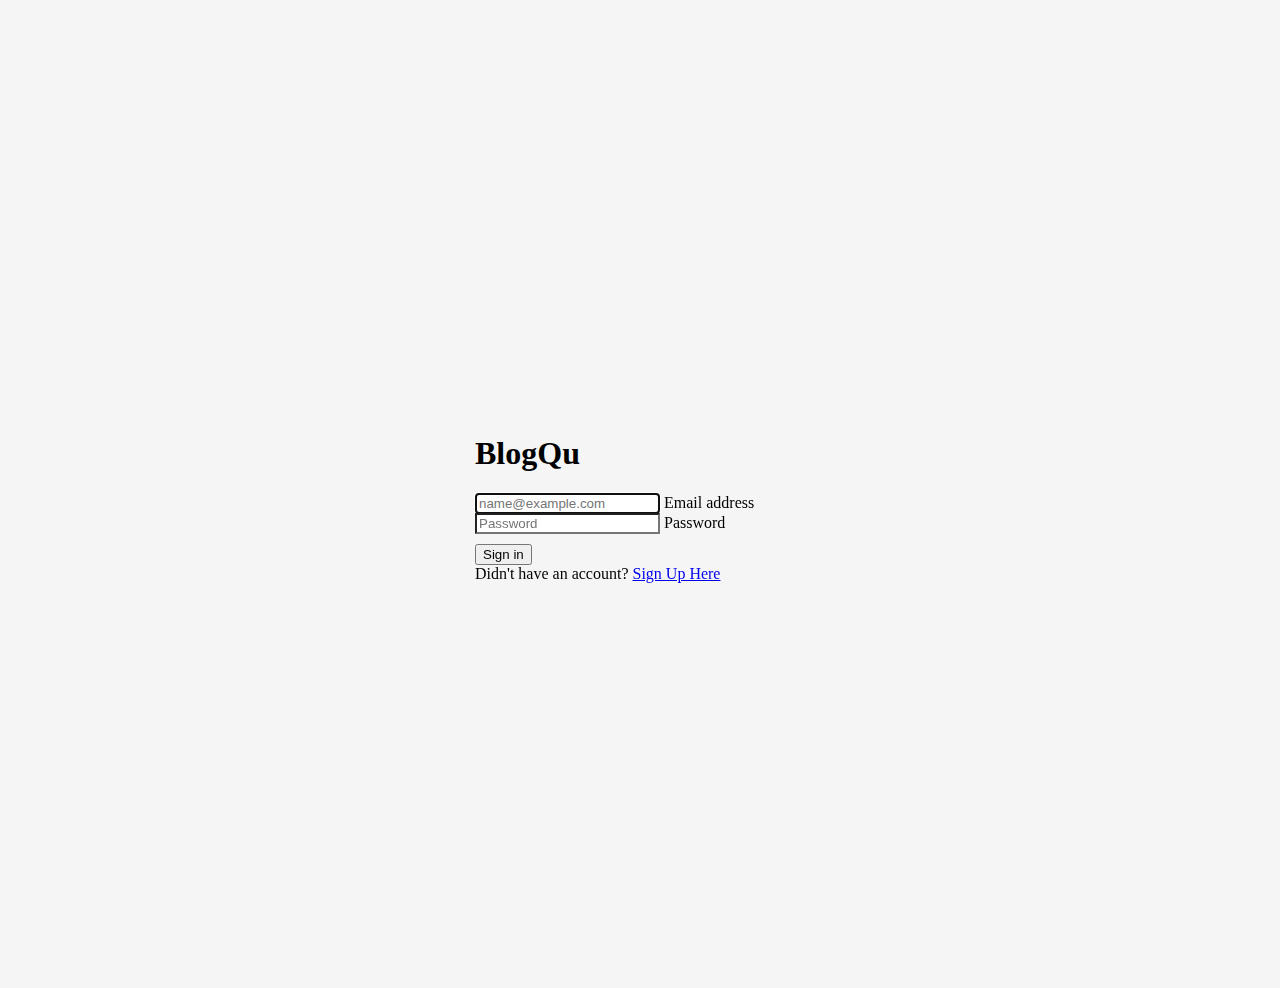
<file: public/signin.html>
<!doctype html>
<html lang="en">

<head>
    <meta charset="utf-8">
    <meta name="viewport" content="width=device-width, initial-scale=1">
    <meta name="description" content="">
    <meta name="author" content="Mark Otto, Jacob Thornton, and Bootstrap contributors">
    <meta name="generator" content="Hugo 0.84.0">
    <title>Sign Here</title>

    <link rel="canonical" href="https://getbootstrap.com/docs/5.0/examples/sign-in/">



    <!-- Bootstrap core CSS -->
    <link href="https://cdn.jsdelivr.net/npm/bootstrap@5.0.2/dist/css/bootstrap.min.css" rel="stylesheet"
        integrity="sha384-EVSTQN3/azprG1Anm3QDgpJLIm9Nao0Yz1ztcQTwFspd3yD65VohhpuuCOmLASjC" crossorigin="anonymous">

    <style>
        @media (min-width: 768px) {
            .bd-placeholder-img-lg {
                font-size: 3.5rem;
            }
        }

    </style>


    <!-- Custom styles for this template -->
    <link href="assets/css/signin.css" rel="stylesheet">
</head>

<body class="text-center">

    <main class="form-signin">
        <form>
            <h1 class="fw-bold text-white bg-danger rounded py-2">BlogQu</h1>

            <div class="form-floating mb-2">
                <input type="email" class="form-control" placeholder="name@example.com" autofocus>
                <label for="floatingInput">Email address</label>
            </div>
            <div class="form-floating">
                <input type="password" class="form-control" placeholder="Password">
                <label for="floatingPassword">Password</label>
            </div>

            <button class="w-100 btn btn-lg btn-outline-danger" type="submit">Sign in</button>
        </form>
        <label class="mt-3">Didn't have an account? <a href="signup.html">Sign Up Here</a></label>
    </main>



</body>

</html>
</file>
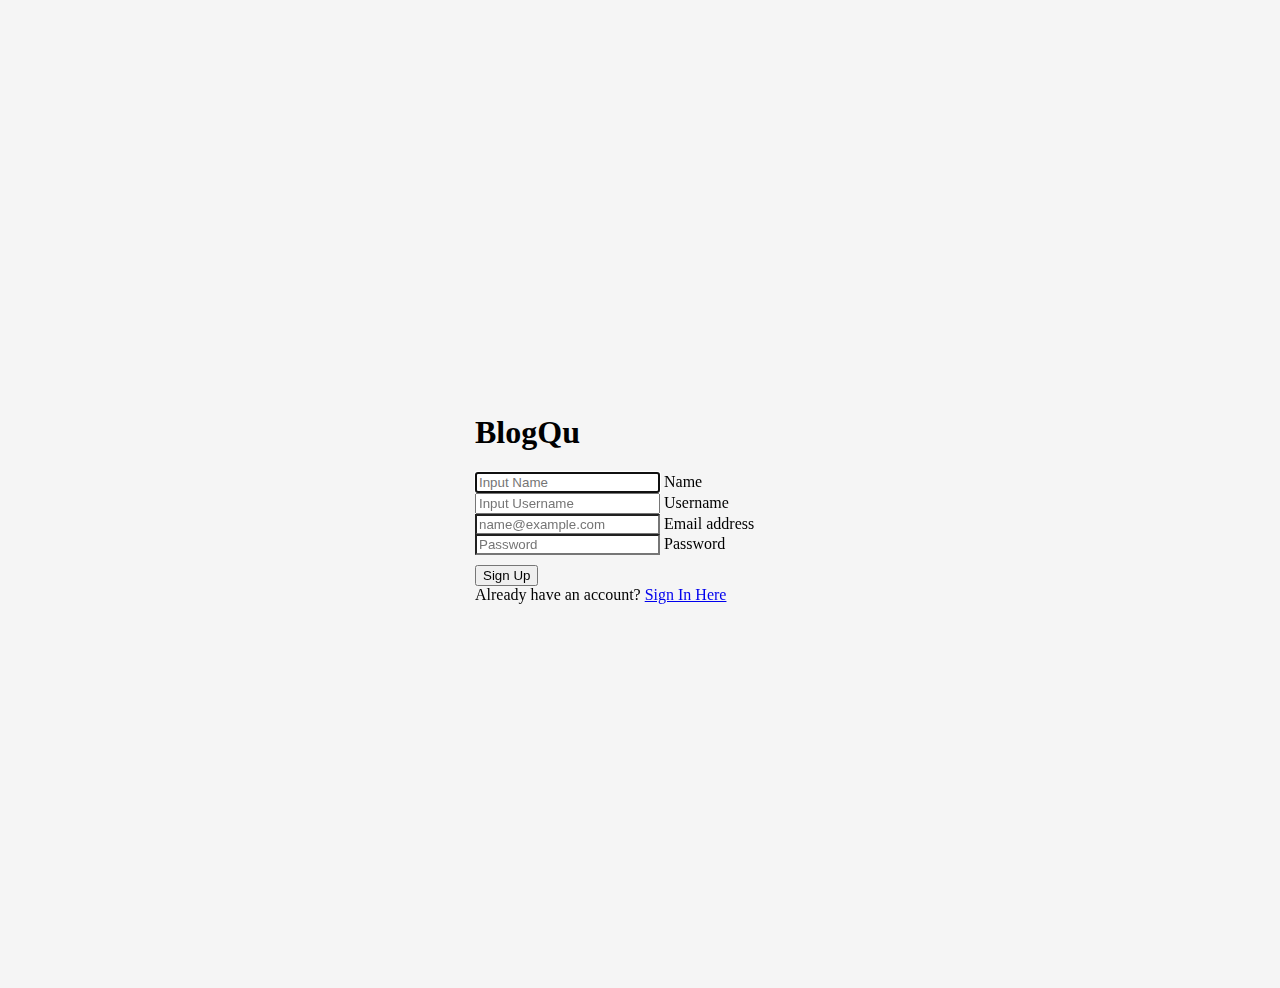
<file: public/signup.html>
<!doctype html>
<html lang="en">

<head>
  <meta charset="utf-8">
  <meta name="viewport" content="width=device-width, initial-scale=1">
  <meta name="description" content="">
  <meta name="author" content="Mark Otto, Jacob Thornton, and Bootstrap contributors">
  <meta name="generator" content="Hugo 0.84.0">
  <title>Sign Here</title>

  <link rel="canonical" href="https://getbootstrap.com/docs/5.0/examples/sign-in/">



  <!-- Bootstrap core CSS -->
  <link href="https://cdn.jsdelivr.net/npm/bootstrap@5.0.2/dist/css/bootstrap.min.css" rel="stylesheet"
    integrity="sha384-EVSTQN3/azprG1Anm3QDgpJLIm9Nao0Yz1ztcQTwFspd3yD65VohhpuuCOmLASjC" crossorigin="anonymous">

  <style>
    @media (min-width: 768px) {
      .bd-placeholder-img-lg {
        font-size: 3.5rem;
      }
    }
  </style>


  <!-- Custom styles for this template -->
  <link href="assets/css/signin.css" rel="stylesheet">
</head>

<body class="text-center">

  <main class="form-signin">
    <form>
      <h1 class="fw-bold text-white bg-danger rounded py-2">BlogQu</h1>

      <div class="form-floating">
        <input type="text" class="form-control" placeholder="Input Name" autofocus>
        <label for="floatingInput">Name</label>
      </div>
      <div class="form-floating">
        <input type="text" class="form-control" placeholder="Input Username">
        <label for="floatingInput">Username</label>
      </div>
      <div class="form-floating">
        <input type="email" class="form-control" placeholder="name@example.com">
        <label for="floatingInput">Email address</label>
      </div>

      <div class="form-floating">
        <input type="password" class="form-control" placeholder="Password">
        <label for="floatingPassword">Password</label>
      </div>

      <button class="w-100 btn btn-lg btn-outline-danger" type="submit">Sign Up</button>
    </form>
    <label class="mt-3">Already have an account? <a href="signin.html">Sign In Here</a></label>
  </main>



</body>

</html>
</file>
<file: public/assets/css/signin.css>
html,
body {
  height: 100%;
}

body {
  display: flex;
  align-items: center;
  padding-top: 40px;
  padding-bottom: 40px;
  background-color: #f5f5f5;
}

.form-signin {
  width: 100%;
  max-width: 330px;
  padding: 15px;
  margin: auto;
}

.form-signin .checkbox {
  font-weight: 400;
}

.form-signin .form-floating:focus-within {
  z-index: 2;
}

.form-signin input[type="email"] {
  margin-bottom: -1px;
  border-bottom-right-radius: 0;
  border-bottom-left-radius: 0;
}

.form-signin input[type="password"] {
  margin-bottom: 10px;
  border-top-left-radius: 0;
  border-top-right-radius: 0;
}
</file>
